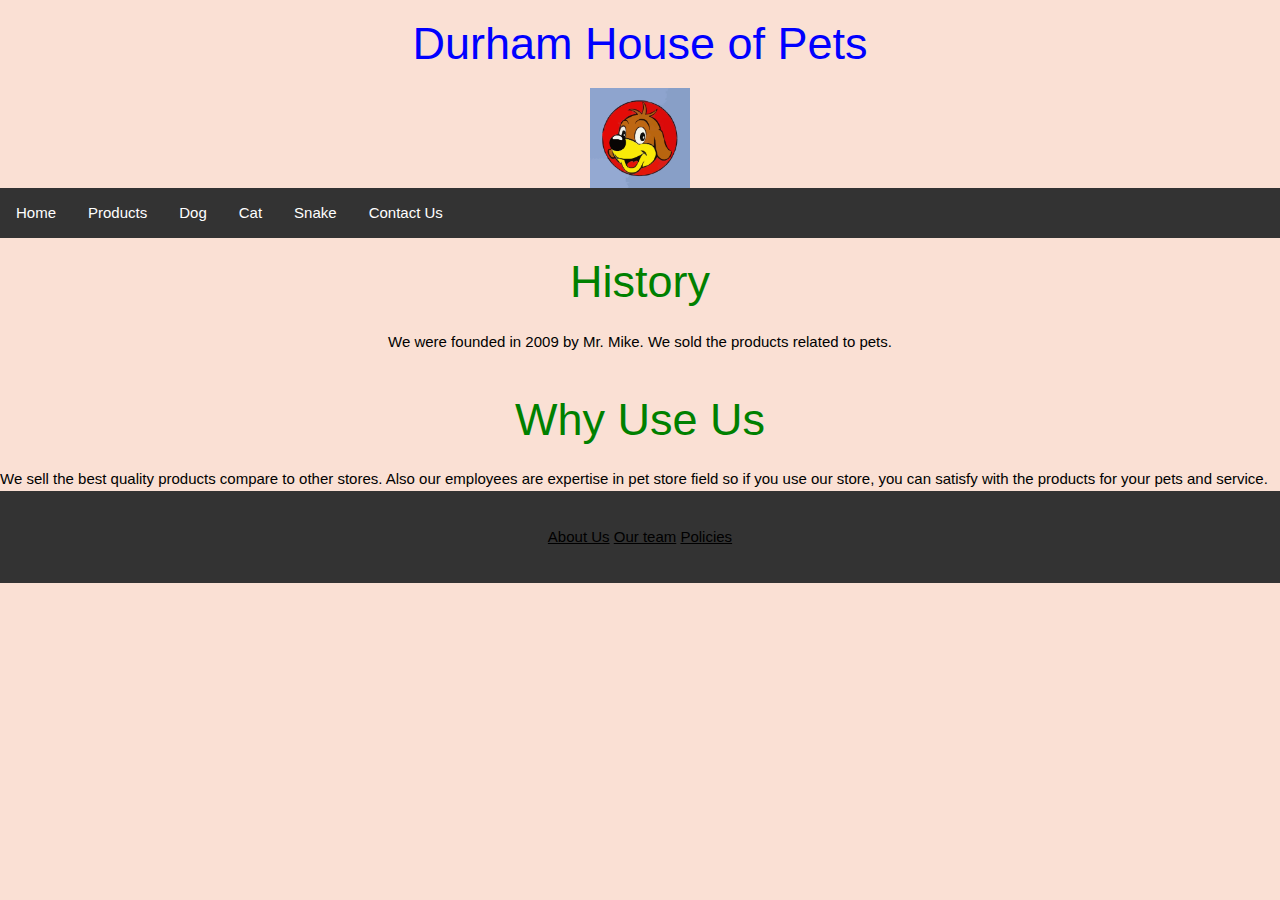
<file: index.html>
<!DOCTYPE html>
<html lang="en-US">
<head>
<meta charset="utf-8">
  <link rel="stylesheet" href="stylesheet-cat.css">
  <Link rel="stylesheet" href="https://www.w3schools.com/w3css/4/w3.css">
  <meta name="viewport" content="width=device-width, initial-scale=1">
  <title>Durham House of Pets</Title>
</head>
<body style="background-color:#FAE0D4;">
  <div style="text-align:center"><h1 style="font-size:300%;"><span style="color:Blue">Durham House of Pets</span></h1></div>
  <div style="text-align:center"><img src="logo.png" alt="logo" style="width:100px;height:100px;"></div>

<ul class="nav">
  <li><a href="index.html">Home</a></li>
  <li><a href="products.html">Products</a></li>
  <li><a href="dogsupplies.html">Dog</a></li>
  <li><a href="catsupplies.html">Cat</a></li>
  <li><a href="fishsupplies.html">Snake</a></li>
  <li><a href="contact_us.html">Contact Us</a></li>
</ul>
<div style="text-align:center"><div style="text-align:center"><h1 style="font-size:300%;"><span style="color:Green">History</span></h1></div>
<div style="text-align:center"><p class="story"></p>
</div>

  We were founded in 2009 by Mr. Mike. We sold the products related to pets.
</div>

<br>

<div style="text-align:center"><h1 style="font-size:300%;"><span style="color:Green">Why Use Us</span></h1></div>

<div style="text-align:center"><p class="story"></p>
</div>
  We sell the best quality products compare to other stores.
  Also our employees are expertise in pet store field so if you use our store,
  you can satisfy with the products for your pets and service.


<footer>
  <div style="text-align:center">
    <p>
      <a href="index.html">About Us</a>
      <a href="employees.html">Our team</a>
      <a href="policies.html">Policies</a>
    </p></div>
</footer>
</body>
</html>
</file>
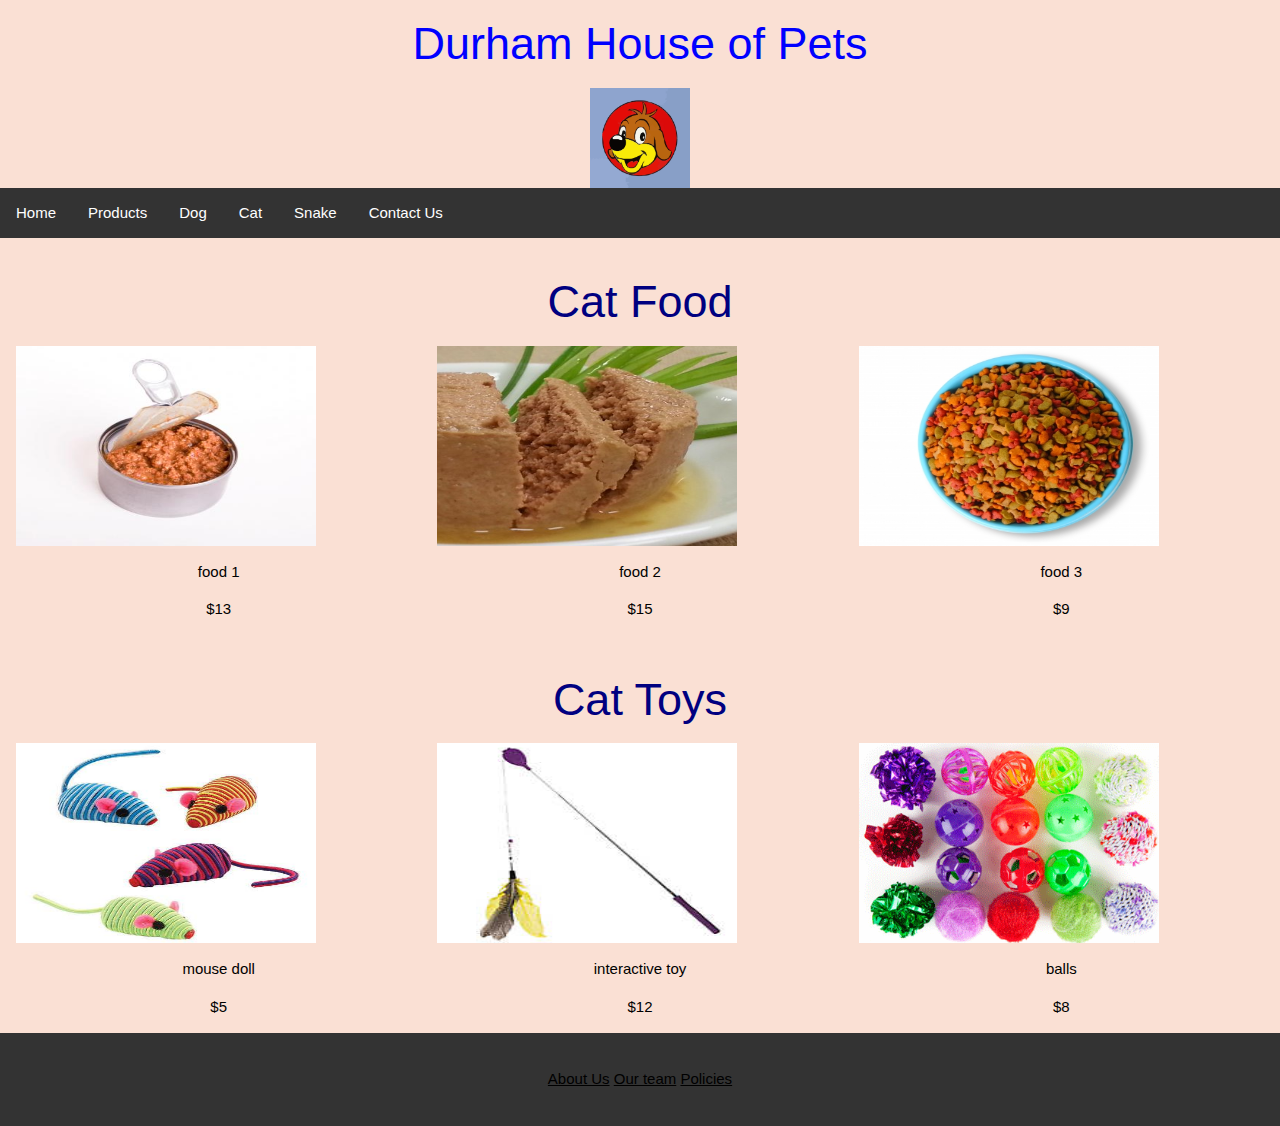
<file: catsupplies.html>
<!DOCTYPE html>
<html lang="en-US">
<head>
<meta charset="utf-8">
  <link rel="stylesheet" href="stylesheet-cat.css">
  <Link rel="stylesheet" href="https://www.w3schools.com/w3css/4/w3.css">
  <meta name="viewport" content="width=device-width, initial-scale=1">
  <title>Durham House of Pets</Title>
</head>

<body style="background-color:#FAE0D4;">
  <div style="text-align:center"><h1 style="font-size:300%;"><span style="color:Blue">Durham House of Pets</span></h1></div>
  <div style="text-align:center"><img src="logo.png" alt="logo" style="width:100px;height:100px;"></div>

<ul class="nav">
  <li><a href="index.html">Home</a></li>
  <li><a href="products.html">Products</a></li>
  <li><a href="dogsupplies.html">Dog</a></li>
  <li><a href="catsupplies.html">Cat</a></li>
  <li><a href="fishsupplies.html">Snake</a></li>
  <li><a href="contact_us.html">Contact Us</a></li>
</ul>

<div style="text-align:center"><p style="font-size:30px"></p>
  <div style="text-align:center"><h1 style="font-size:300%;"><span style="color:Navy">Cat Food</span></h1></div></div>
<div class="w3-row-padding">
  <div class="w3-third">
    <img src="catfood1.png" alt="catfood1" style="width:300px;height:200px;">
    <div style="text-align:center"><p>food 1</p></div>
    <div style="text-align:center"><p>$13</p></div>
  </div>

  <div class="w3-third">
     <img src="catfood2.png" alt="catfood2" style="width:300px;height:200px;">
    <div style="text-align:center"> <p>food 2</p></div>
    <div style="text-align:center"><p>$15</p></div>
  </div>

  <div class="w3-third">
     <img src="catfood3.png" alt="catfood3" style="width:300px;height:200px;">
     <div style="text-align:center"><p>food 3</p></div>
     <div style="text-align:center"><p>$9</p></div>
  </div>
</div>
<div style="text-align:center"><p style="font-size:30px"></p>
  <div style="text-align:center"><h1 style="font-size:300%;"><span style="color:Navy">Cat Toys</span></h1></div></div>
<div class="w3-row-padding">
  <div class="w3-third">
     <img src="cattoy1.png" alt="cattoy1" style="width:300px;height:200px;">
     <div style="text-align:center"><p>mouse doll </p></div>
     <div style="text-align:center"><p>$5</p></div>
   </div>

   <div class="w3-third">
     <img src="cattoy2.png" alt="cattoy2" style="width:300px;height:200px;">
     <div style="text-align:center"><p>interactive toy</p></div>
     <div style="text-align:center"><p>$12</p></div>
    </div>

   <div class="w3-third">
     <img src="cattoy3.png" alt="cattoy3" style="width:300px;height:200px;">
     <div style="text-align:center"><p>balls</p></div>
     <div style="text-align:center"><p>$8</p></div>
   </div>
</div>

<footer>
  <div style="text-align:center">
    <p>
      <a href="index.html">About Us</a>
      <a href="employees.html">Our team</a>
      <a href="policies.html">Policies</a>
    </p></div>
</footer>
</body>
</html>
</file>
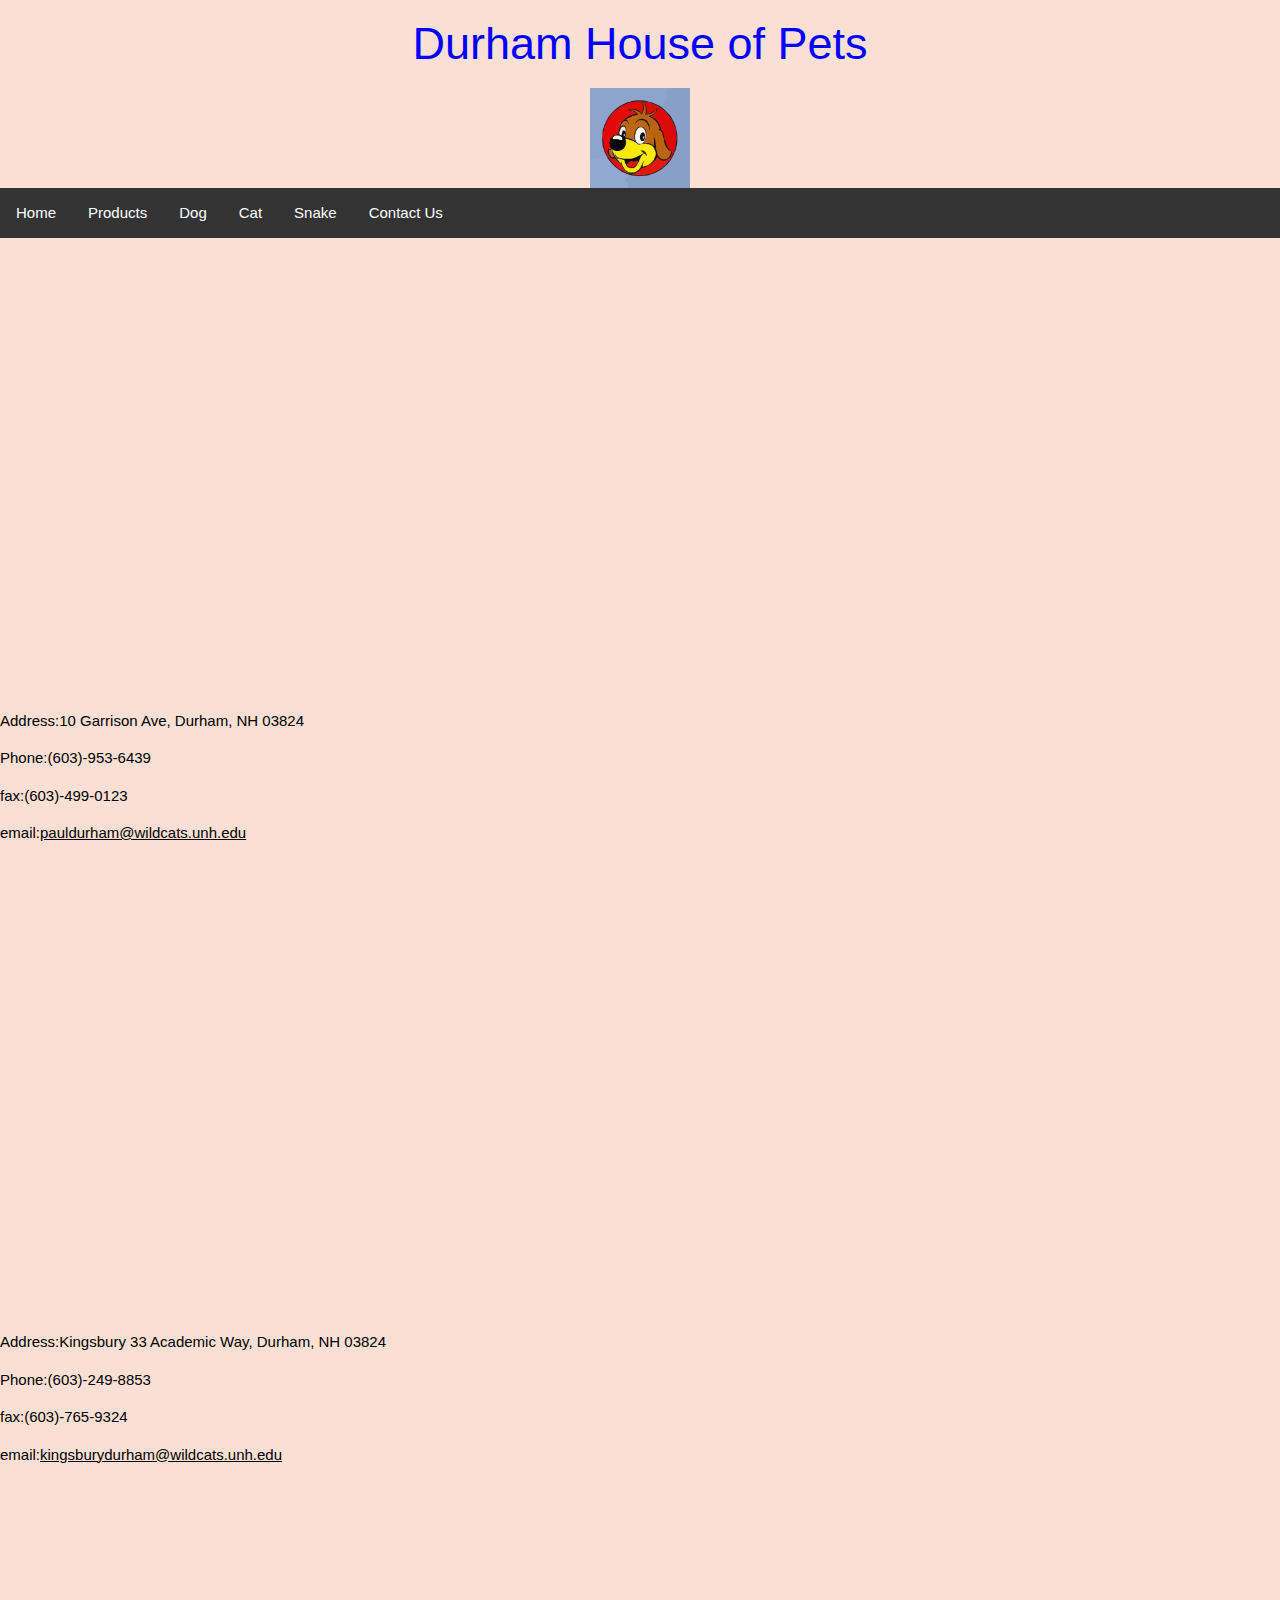
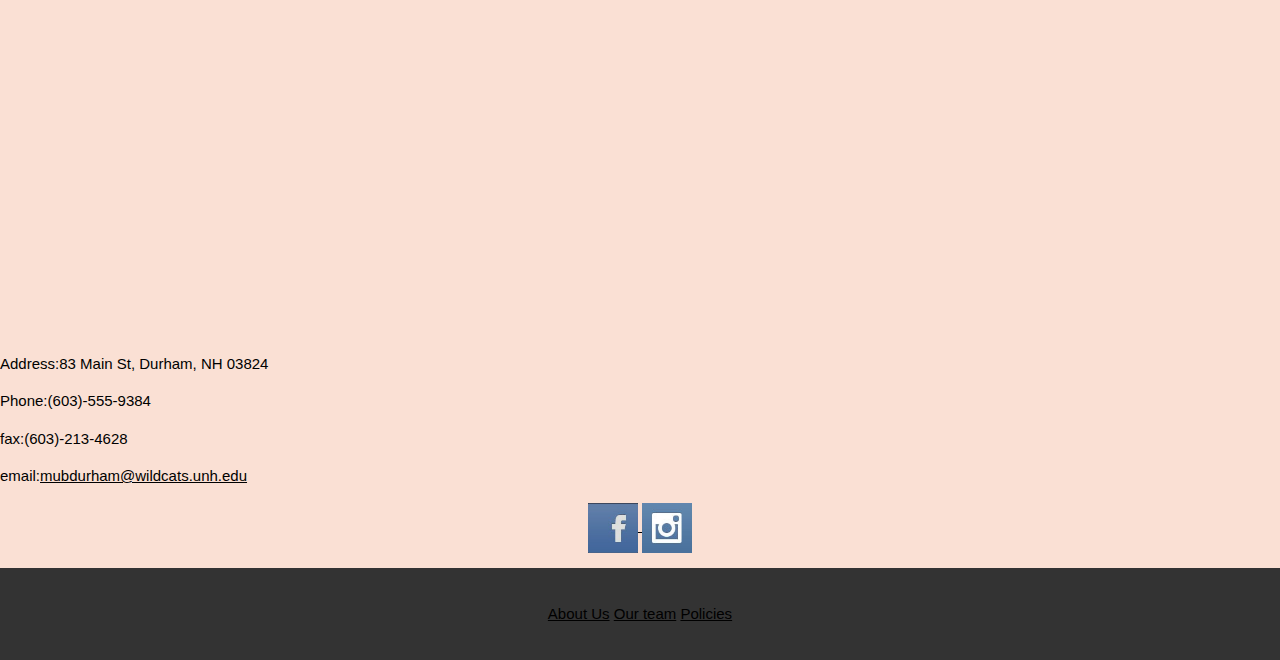
<file: contact_us.html>
<!DOCTYPE html>
<html lang="en-US">
<head>
<meta charset="utf-8">
  <link rel="stylesheet" href="stylesheet-cat.css">
  <Link rel="stylesheet" href="https://www.w3schools.com/w3css/4/w3.css">
  <meta name="viewport" content="width=device-width, initial-scale=1">
  <title>Durham House of Pets</Title>
</head>
<body style="background-color:#FAE0D4;">
  <div style="text-align:center"><h1 style="font-size:300%;"><span style="color:Blue">Durham House of Pets</span></h1></div>
  <div style="text-align:center"><img src="logo.png" alt="logo" style="width:100px;height:100px;"></div>

<ul class="nav">
  <li><a href="index.html">Home</a></li>
  <li><a href="products.html">Products</a></li>
  <li><a href="dogsupplies.html">Dog</a></li>
  <li><a href="catsupplies.html">Cat</a></li>
  <li><a href="fishsupplies.html">Snake</a></li>
  <li><a href="contact_us.html">Contact Us</a></li>
</ul>
<div class="first">
  <iframe src="https://www.google.com/maps/embed?pb=!1m18!1m12!1m3!1d2911.468668455403!2d-70.93114288490638!3d43.13668682914238!2m3!1f0!2f0!3f0!3m2!1i1024!2i768!4f13.1!3m3!1m2!1s0x89e29395dbb72c51%3A0xaa949760d136d560!2sPaul+College%2C+10+Garrison+Ave%2C+Durham%2C+NH+03824!5e0!3m2!1sko!2sus!4v1498191570247"
  width="600"
  height="450"
   style="border:0"
   allowfullscreen>
 </iframe>
 <div id="info">
   <p>Address:10 Garrison Ave, Durham, NH 03824</p>
   <p>Phone:(603)-953-6439</p>
   <p>fax:(603)-499-0123</p>
 </div>
 <p>email:<a href="mailto:pauldurham@wildcats.unh.edu?subject=Corporate%20Inquiry">pauldurham@wildcats.unh.edu</a>
</div>

 <div class="second">
   <iframe src="https://www.google.com/maps/embed?pb=!1m18!1m12!1m3!1d2911.592017911877!2d-70.93708508490649!3d43.13409607914254!2m3!1f0!2f0!3f0!3m2!1i1024!2i768!4f13.1!3m3!1m2!1s0x89e293bce913330f%3A0x399f3ff54c962cb1!2sKingsbury!5e0!3m2!1sko!2sus!4v1498192632670"
   width="600"
   height="450"
   style="border:0"
   allowfullscreen>
   </iframe>

  <p>Address:Kingsbury 33 Academic Way, Durham, NH 03824</p>
  <p>Phone:(603)-249-8853</p>
  <p>fax:(603)-765-9324</p>
</div>
  <p>email:<a href="mailto:kingsburydurham@wildcats.unh.edu?subject=Regional%20Office%20Inquiry">kingsburydurham@wildcats.unh.edu</a>

  <div class="third">
    <iframe src="https://www.google.com/maps/embed?pb=!1m18!1m12!1m3!1d2911.6228263751163!2d-70.93733568490656!3d43.1334489791425!2m3!1f0!2f0!3f0!3m2!1i1024!2i768!4f13.1!3m3!1m2!1s0x89e293962d63d191%3A0xf0f42136743ccbf6!2sMemorial+Union+Building%2C+83+Main+St%2C+Durham%2C+NH+03824!5e0!3m2!1sko!2sus!4v1498192345324"
      width="600"
      height="450"
      style="border:0"
      allowfullscreen>
    </iframe>

      <p>Address:83 Main St, Durham, NH 03824</p>
      <p>Phone:(603)-555-9384</p>
      <p>fax:(603)-213-4628</p>
    </div>
   <p>email:<a href="mailto:mubdurham@wildcats.unh.edu?subject=Regional%20Office%20Inquiry">mubdurham@wildcats.unh.edu</a>

<!--social media-->
<div style="text-align:center"><p><a href="https://www.facebook.com/"><img src="facebook.png" alt="facebook" style="width:50px;height:50px;">
  <a href="https://www.instagram.com/"></a><img src="ig.png" alt="ig" style="width:50px;height:50px;"></p>
</div>

<footer>
  <div style="text-align:center">
    <p>
      <a href="index.html">About Us</a>
      <a href="employees.html">Our team</a>
      <a href="policies.html">Policies</a>
    </p></div>
</footer>
</body>
</html>
</file>
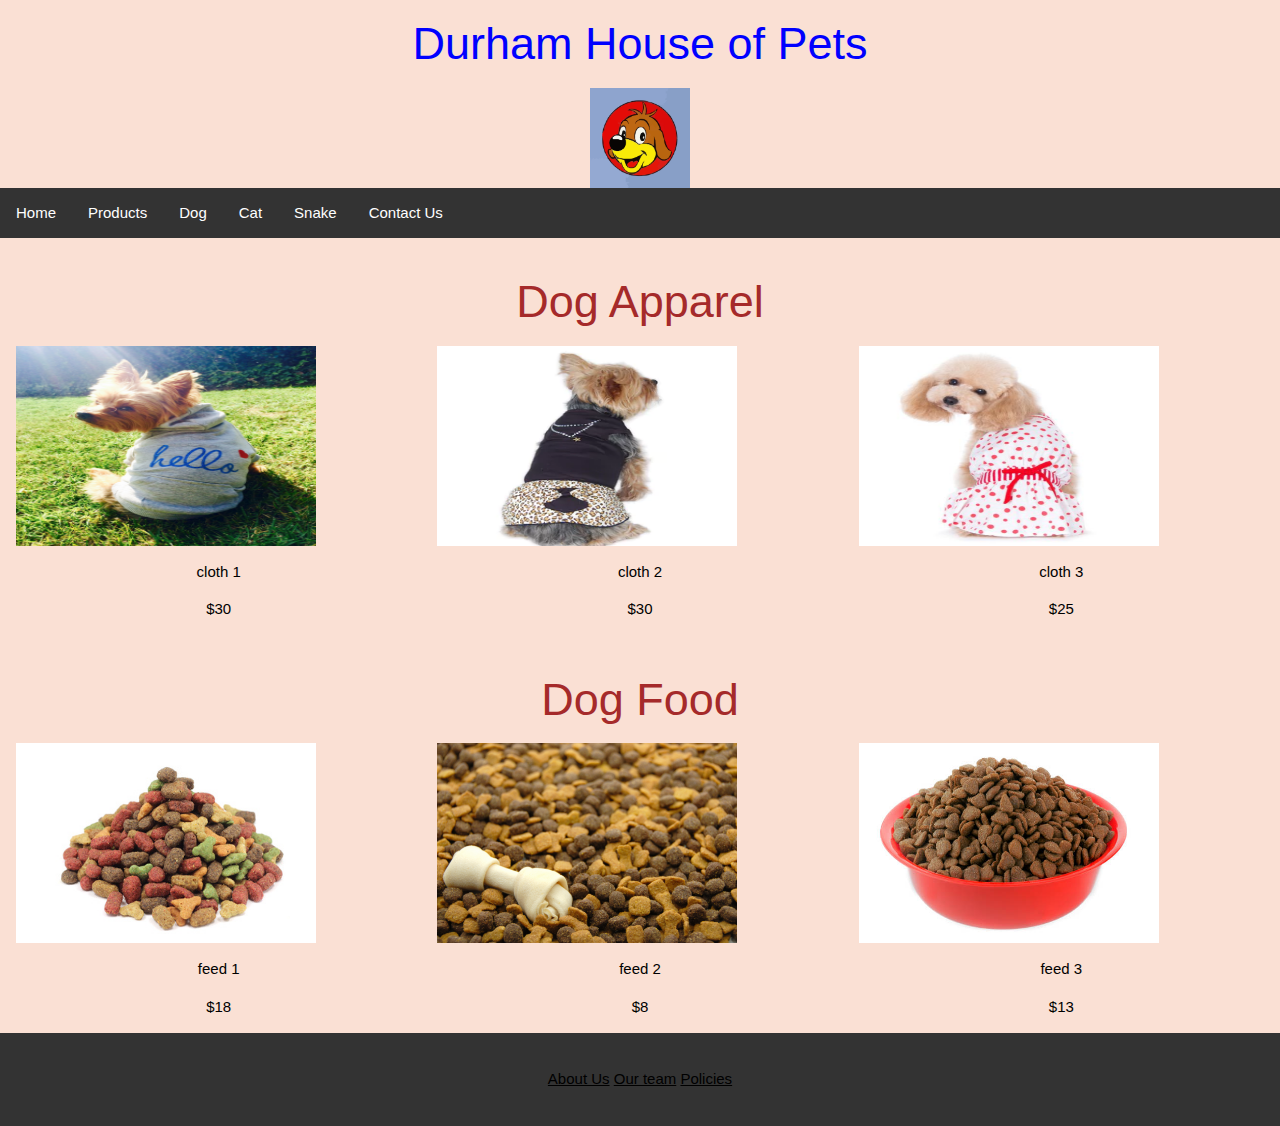
<file: dogsupplies.html>
<!DOCTYPE html>
<html lang="en-US">
<head>
<meta charset="utf-8">
  <link rel="stylesheet" href="stylesheet-cat.css">
  <Link rel="stylesheet" href="https://www.w3schools.com/w3css/4/w3.css">
  <meta name="viewport" content="width=device-width, initial-scale=1">
  <title>Durham House of Pets</Title>
</head>
<body style="background-color:#FAE0D4;">
  <div style="text-align:center"><h1 style="font-size:300%;"><span style="color:Blue">Durham House of Pets</span></h1></div>
  <div style="text-align:center"><img src="logo.png" alt="logo" style="width:100px;height:100px;"></div>

<ul class="nav">
  <li><a href="index.html">Home</a></li>
  <li><a href="products.html">Products</a></li>
  <li><a href="dogsupplies.html">Dog</a></li>
  <li><a href="catsupplies.html">Cat</a></li>
  <li><a href="fishsupplies.html">Snake</a></li>
  <li><a href="contact_us.html">Contact Us</a></li>
</ul>
<div style="text-align:center"><p style="font-size:30px"></p>
  <div style="text-align:center"><h1 style="font-size:300%;"><span style="color:Brown">Dog Apparel</span></h1></div></div>
<div class="w3-row-padding">
  <div class="w3-third">
    <img src="dogapp1.png" alt="dogapp1" style="width:300px;height:200px;">
    <div style="text-align:center"><p>cloth 1</p></div>
    <div style="text-align:center"><p>$30</p></div>
  </div>

  <div class="w3-third">
     <img src="dogapp2.png" alt="dogapp2" style="width:300px;height:200px;">
     <div style="text-align:center"><p>cloth 2</p></div>
     <div style="text-align:center"><p>$30</p></div>
  </div>

  <div class="w3-third">
     <img src="dogapp3.png" alt="dogapp3" style="width:300px;height:200px;">
     <div style="text-align:center"><p>cloth 3</p></div>
     <div style="text-align:center"><p>$25</p></div>
  </div>
</div>
<div style="text-align:center"><p style="font-size:30px"></p>
  <div style="text-align:center"><h1 style="font-size:300%;"><span style="color:Brown">Dog Food</span></h1></div></div>
<div class="w3-row-padding">
  <div class="w3-third">
     <img src="dogfood1.png" alt="dogfood1" style="width:300px;height:200px;">
     <div style="text-align:center"><p>feed 1</p></div>
     <div style="text-align:center"><p>$18</p></div>
   </div>

   <div class="w3-third">
     <img src="dogfood2.png" alt="dogfood2" style="width:300px;height:200px;">
     <div style="text-align:center"><p>feed 2</p></div>
     <div style="text-align:center"><p>$8</p></div>
    </div>

   <div class="w3-third">
     <img src="dogfood3.png" alt="dogfood3" style="width:300px;height:200px;">
     <div style="text-align:center"><p>feed 3</p></div>
     <div style="text-align:center"><p>$13</p></div>
   </div>
</div>

<footer>
  <div style="text-align:center">
    <p>
      <a href="index.html">About Us</a>
      <a href="employees.html">Our team</a>
      <a href="policies.html">Policies</a>
    </p></div>
</footer>
</body>
</html>
</file>
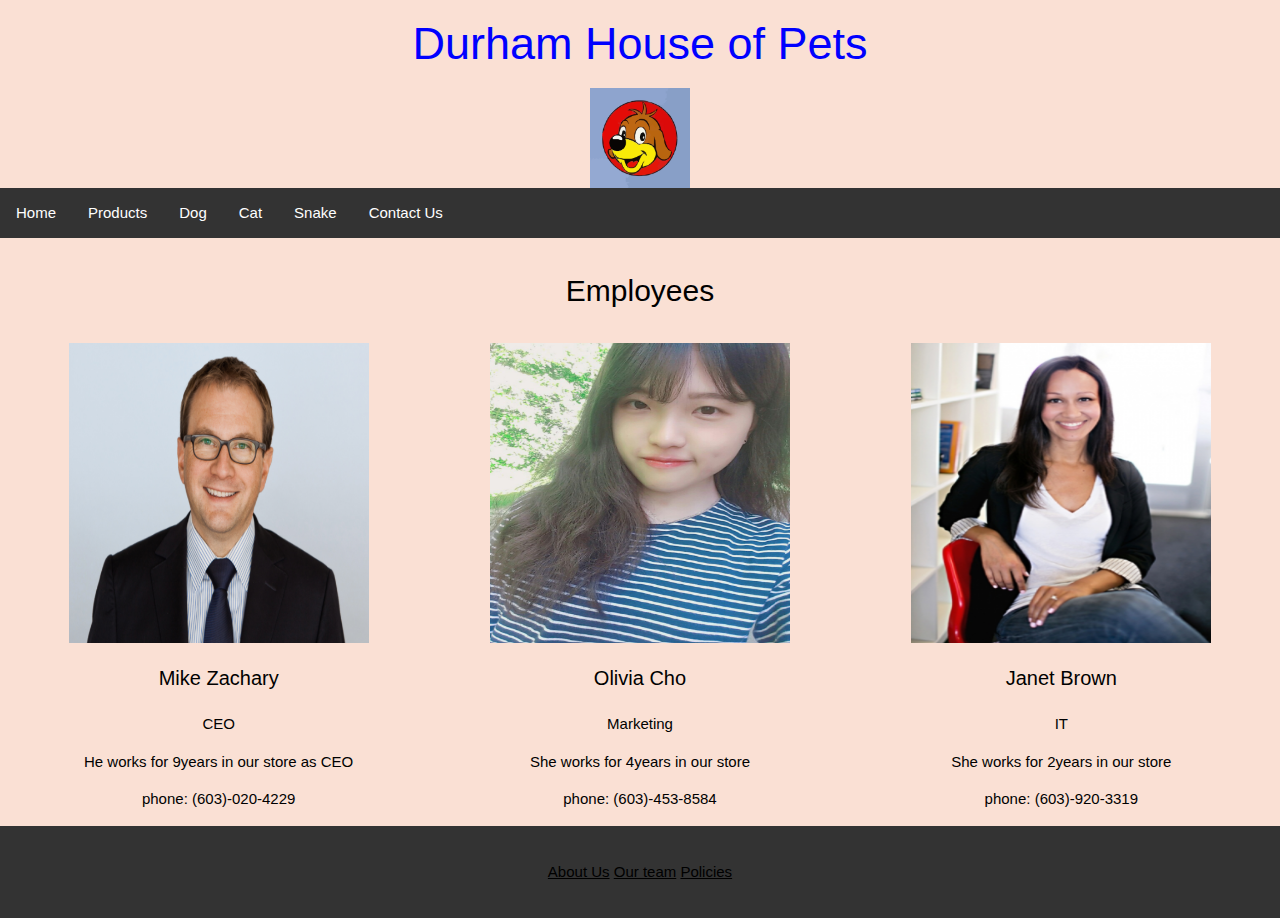
<file: employees.html>
<!DOCTYPE html>
<html lang="en-US">
<head>
<meta charset="utf-8">
  <link rel="stylesheet" href="stylesheet-cat.css">
  <Link rel="stylesheet" href="https://www.w3schools.com/w3css/4/w3.css">
  <meta name="viewport" content="width=device-width, initial-scale=1">
  <title>Durham House of Pets</Title>
</head>
<body style="background-color:#FAE0D4;">
  <div style="text-align:center"><h1 style="font-size:300%;"><span style="color:Blue">Durham House of Pets</span></h1></div>
  <div style="text-align:center"><img src="logo.png" alt="logo" style="width:100px;height:100px;"></div>

  <ul class="nav">
    <li><a href="index.html">Home</a></li>
    <li><a href="products.html">Products</a></li>
    <li><a href="dogsupplies.html">Dog</a></li>
    <li><a href="catsupplies.html">Cat</a></li>
    <li><a href="fishsupplies.html">Snake</a></li>
    <li><a href="contact_us.html">Contact Us</a></li>
  </ul>
<div style="text-align:center"><p style="font-size:30px">Employees</p></div>
<div class="w3-row-padding">
<div class="w3-third">
   <div style="text-align:center"><img src="employee3.png" alt="employee3" style="width:300px;height:300px;"></div>
   <div style="text-align:center"><p style="font-size:20px">Mike Zachary</p></div>
   <div style="text-align:center"><p>CEO</p></div>
   <div style="text-align:center"><p>He works for 9years in our store as CEO</p></div>
   <div style="text-align:center"><p>phone: (603)-020-4229</p></div>
</div>

  <div class="w3-third">
    <div style="text-align:center"><img src="employee1.jpg" alt="employee1" style="width:300px;height:300px;"></div>
    <div style="text-align:center"><p style="font-size:20px">Olivia Cho</p></div>
    <div style="text-align:center"><p>Marketing</p></div>
    <div style="text-align:center"><p>She works for 4years in our store</p></div>
    <div style="text-align:center"><p>phone: (603)-453-8584</p></div>
  </div>

  <div class="w3-third">
     <div style="text-align:center"><img src="employee2.png" alt="employee2" style="width:300px;height:300px;"></div>
     <div style="text-align:center"><p style="font-size:20px">Janet Brown</p></div>
     <div style="text-align:center"><p>IT</p></div>
     <div style="text-align:center"><p>She works for 2years in our store</p></div>
     <div style="text-align:center"><p>phone: (603)-920-3319</p></div>
  </div>

  </div>

<footer>
  <div style="text-align:center">
    <p>
      <a href="index.html">About Us</a>
      <a href="employees.html">Our team</a>
      <a href="policies.html">Policies</a>
    </p></div>
</footer>
</body>
</html>
</file>
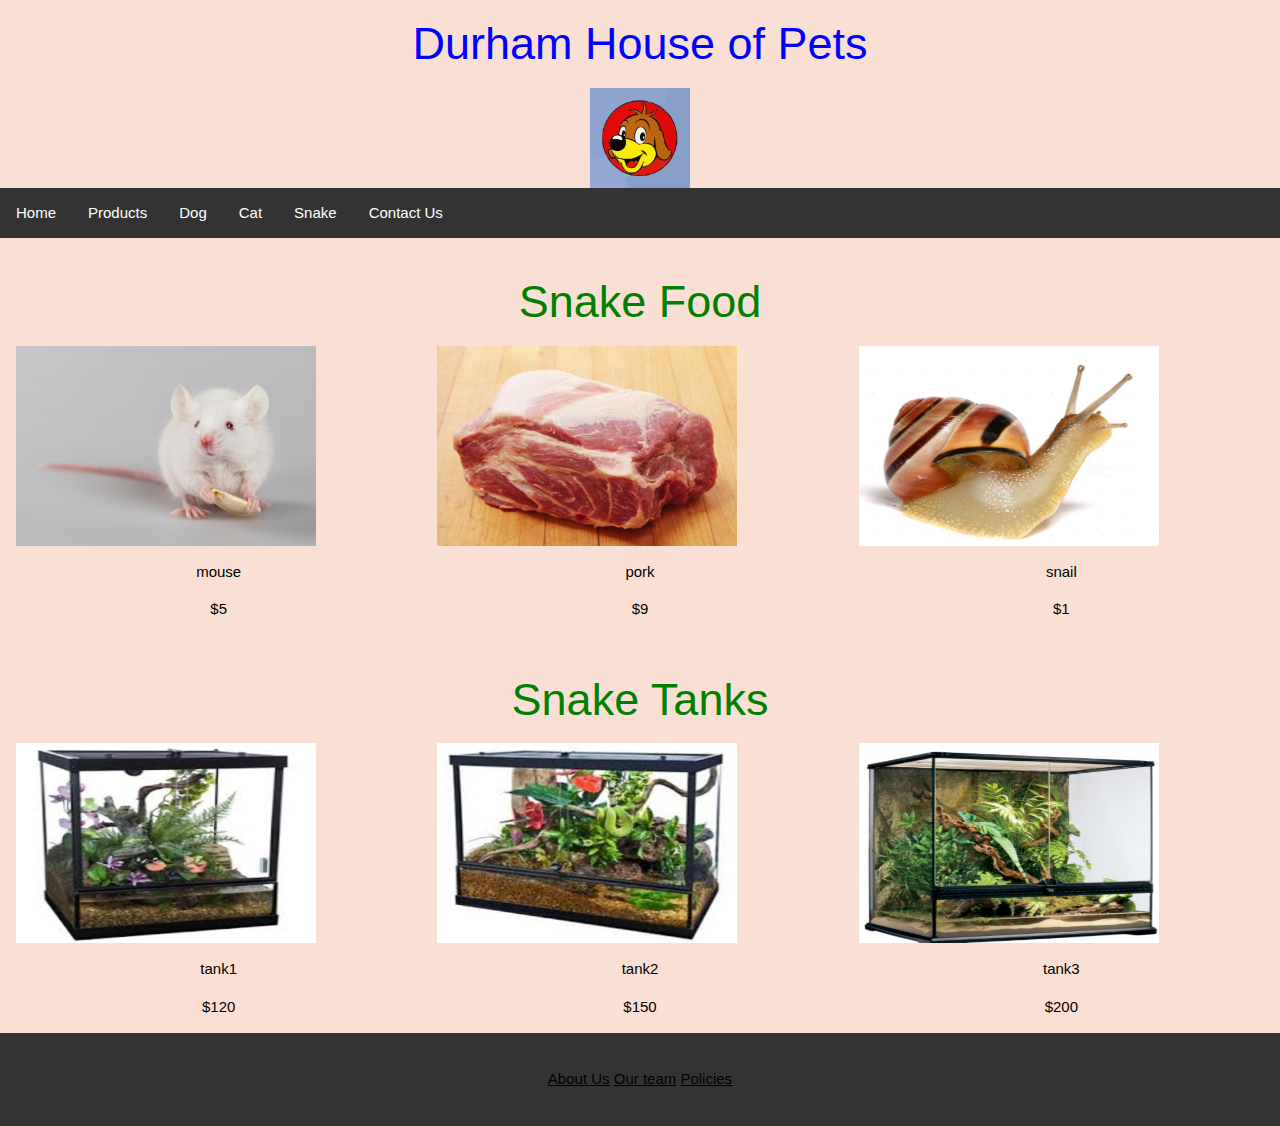
<file: fishsupplies.html>
<!DOCTYPE html>
<html lang="en-US">
<head>
<meta charset="utf-8">
  <link rel="stylesheet" href="stylesheet-cat.css">
  <Link rel="stylesheet" href="https://www.w3schools.com/w3css/4/w3.css">
  <meta name="viewport" content="width=device-width, initial-scale=1">
  <title>Durham House of Pets</Title>
</head>
<body style="background-color:#FAE0D4;">
  <div style="text-align:center"><h1 style="font-size:300%;"><span style="color:Blue">Durham House of Pets</span></h1></div>
  <div style="text-align:center"><img src="logo.png" alt="logo" style="width:100px;height:100px;"></div>

  <ul class="nav">
    <li><a href="index.html">Home</a></li>
    <li><a href="products.html">Products</a></li>
    <li><a href="dogsupplies.html">Dog</a></li>
    <li><a href="catsupplies.html">Cat</a></li>
    <li><a href="fishsupplies.html">Snake</a></li>
    <li><a href="contact_us.html">Contact Us</a></li>
  </ul>
<div style="text-align:center"><p style="font-size:30px"></div>
  <div style="text-align:center"><h1 style="font-size:300%;"><span style="color:Green">Snake Food</span></h1></div>
<div class="w3-row-padding">
  <div class="w3-third">
    <img src="mouse.png" alt="mouse" style="width:300px;height:200px;">
    <div style="text-align:center"><p>mouse</p></div>
    <div style="text-align:center"><p>$5</p></div>
  </div>

  <div class="w3-third">
     <img src="pork.png" alt="pork" style="width:300px;height:200px;">
     <div style="text-align:center"><p>pork</p></div>
     <div style="text-align:center"><p>$9</p></div>
  </div>

  <div class="w3-third">
     <img src="snail.png" alt="snail" style="width:300px;height:200px;">
     <div style="text-align:center"><p>snail</p></div>
     <div style="text-align:center"><p>$1</p></div>
  </div>
</div>
<div style="text-align:center"><p style="font-size:30px"></p>
  <div style="text-align:center"><h1 style="font-size:300%;"><span style="color:Green">Snake Tanks</span></h1></div></div>
<div class="w3-row-padding">
  <div class="w3-third">
     <img src="tank1.png" alt="tank1" style="width:300px;height:200px;">
     <div style="text-align:center"><p>tank1</p></div>
     <div style="text-align:center"><p>$120</p></div>
   </div>

   <div class="w3-third">
     <img src="tank2.png" alt="tank2" style="width:300px;height:200px;">
     <div style="text-align:center"><p>tank2</p></div>
     <div style="text-align:center"><p>$150</p></div>
    </div>

   <div class="w3-third">
     <img src="tank3.png" alt="tank3" style="width:300px;height:200px;">
     <div style="text-align:center"><p>tank3</p></div>
     <div style="text-align:center"><p>$200</p></div>
   </div>
</div>

<footer>
  <div style="text-align:center">
    <p>
      <a href="index.html">About Us</a>
      <a href="employees.html">Our team</a>
      <a href="policies.html">Policies</a>
    </p></div>
</footer>
</body>
</html>
</file>
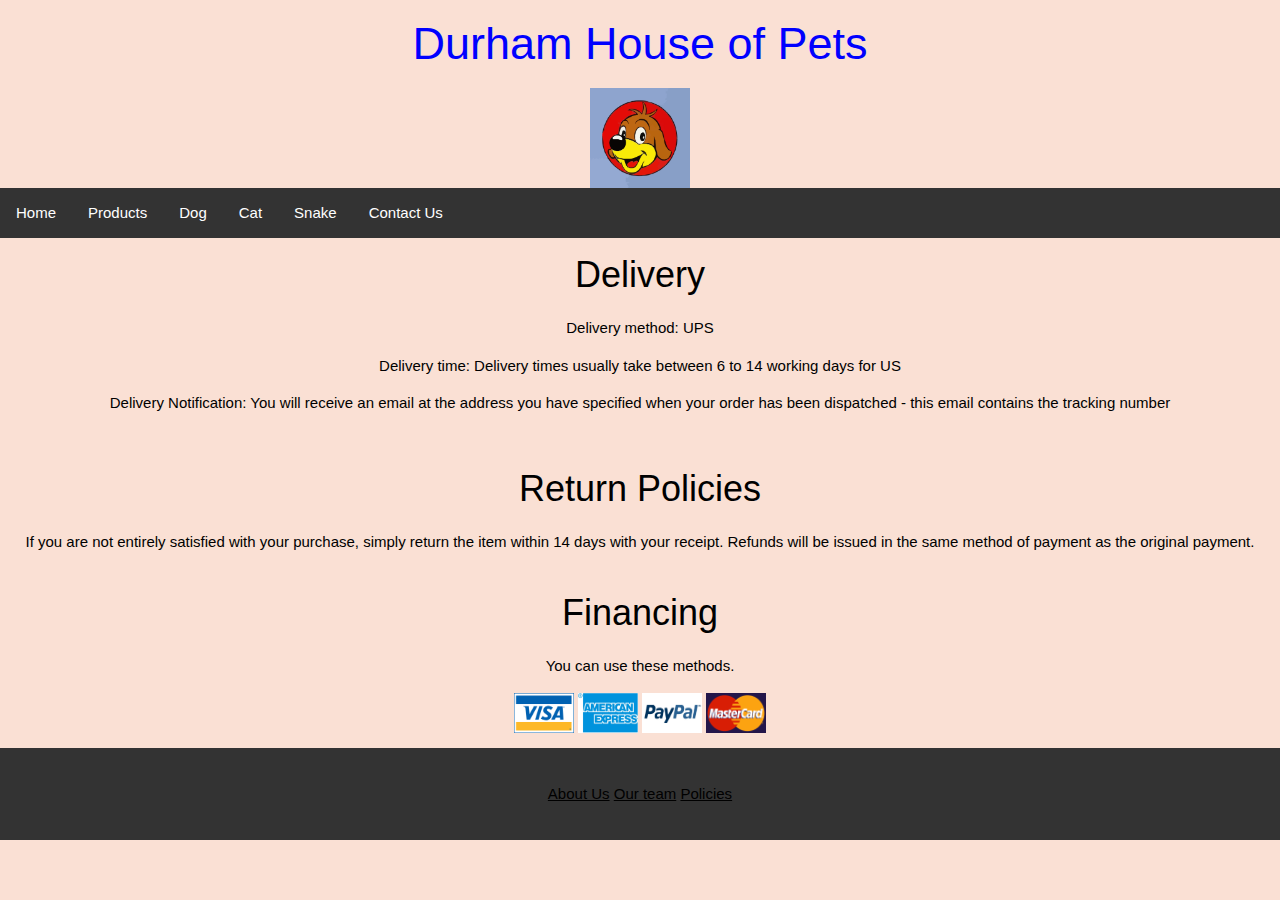
<file: policies.html>
<!DOCTYPE html>
<html lang="en-US">
<head>
<meta charset="utf-8">
  <link rel="stylesheet" href="stylesheet-cat.css">
  <Link rel="stylesheet" href="https://www.w3schools.com/w3css/4/w3.css">
  <meta name="viewport" content="width=device-width, initial-scale=1">
  <title>Durham House of Pets</Title>
</head>

<body style="background-color:#FAE0D4;">
  <div style="text-align:center"><h1 style="font-size:300%;"><span style="color:Blue">Durham House of Pets</span></h1></div>
  <div style="text-align:center"><img src="logo.png" alt="logo" style="width:100px;height:100px;"></div>

<ul class="nav">
  <li><a href="index.html">Home</a></li>
  <li><a href="products.html">Products</a></li>
  <li><a href="dogsupplies.html">Dog</a></li>
  <li><a href="catsupplies.html">Cat</a></li>
  <li><a href="fishsupplies.html">Snake</a></li>
  <li><a href="contact_us.html">Contact Us</a></li>
</ul>

<div style="text-align:center"><h1>Delivery</h1></div>
<div style="text-align:center"><p class="story"></p>
  <p>Delivery method: UPS</p>
  <p>Delivery time: Delivery times usually take between 6 to 14 working days for US</p>
  <p>Delivery Notification: You will receive an email at the address you have specified when your order has been dispatched -
  this email contains the tracking number</p>
</div>

<br>

<div style="text-align:center"><h1>Return Policies</h1></div>
<div style="text-align:center"><p class="story"></p>
If you are not entirely satisfied with your purchase,
simply return the item within 14 days with your receipt.
Refunds will be issued in the same method of payment as the original payment.
</div>

<br>

<div style="text-align:center"><h1>Financing</h1></div>
<div style="text-align:center"><p class="story"></p>
You can use these methods.
</div>



<div style="text-align:center">
  <p>
  <img src="visa.png" alt="visa" style="width:60px;height:40px;">
  <img src="ae.png" alt="ae" style="width:60px;height:40px;">
  <img src="paypal.png" alt="paypal" style="width:60px;height:40px;">
  <img src="mastercard.png" alt="mastercard" style="width:60px;height:40px;">
 </p>
</div>

<footer>
  <div style="text-align:center">
    <p>
      <a href="index.html">About Us</a>
      <a href="employees.html">Our team</a>
      <a href="policies.html">Policies</a>
    </p></div>
</footer>
</body>
</html>
</file>
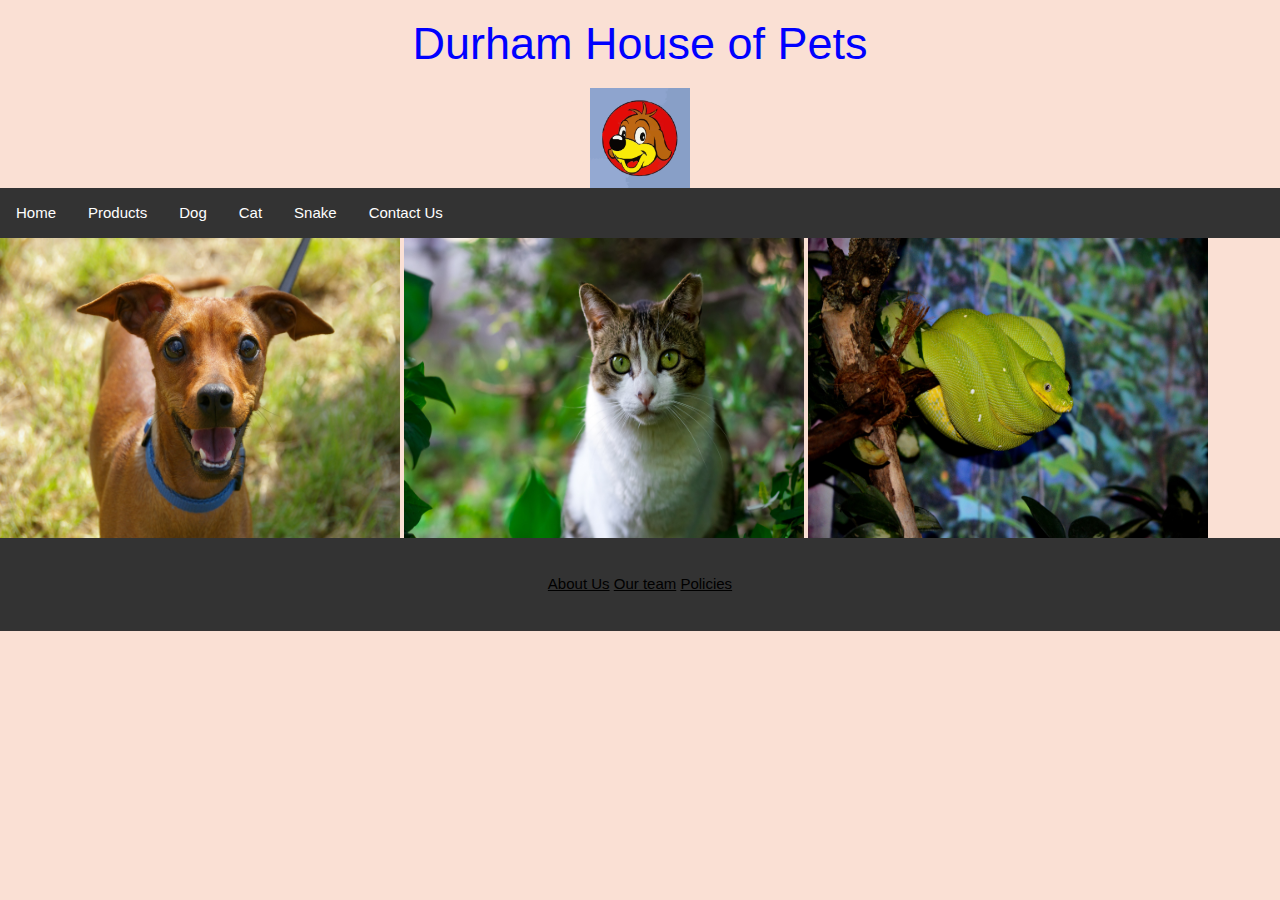
<file: products.html>
<!DOCTYPE html>
<html lang="en-US">
<head>
<meta charset="utf-8">
  <link rel="stylesheet" href="stylesheet-cat.css">
  <Link rel="stylesheet" href="https://www.w3schools.com/w3css/4/w3.css">
  <meta name="viewport" content="width=device-width, initial-scale=1">
  <title>Durham House of Pets</Title>
</head>
<body style="background-color:#FAE0D4;">
  <div style="text-align:center"><h1 style="font-size:300%;"><span style="color:Blue">Durham House of Pets</span></h1></div>
  <div style="text-align:center"><img src="logo.png" alt="logo" style="width:100px;height:100px;"></div>

<ul class="nav">
  <li><a href="index.html">Home</a></li>
  <li><a href="products.html">Products</a></li>
  <li><a href="dogsupplies.html">Dog</a></li>
  <li><a href="catsupplies.html">Cat</a></li>
  <li><a href="fishsupplies.html">Snake</a></li>
  <li><a href="contact_us.html">Contact Us</a></li>
</ul>
<div class="animals">
<img src="dog.jpg" alt="dog" style="width:400px;height:300px;">
<img src="cat.jpg" alt="cat" style="width:400px;height:300px;">
<img src="snake.jpg" alt="snake" style="width:400px;height:300px;">

</div>

<footer>
  <div style="text-align:center">
    <p>
      <a href="index.html">About Us</a>
      <a href="employees.html">Our team</a>
      <a href="policies.html">Policies</a>
    </p></div>
</footer>
</body>
</html>
</file>
<file: stylesheet-cat.css>
ul.nav {
  list-style-type: none;
  margin: 0;
  padding: 0;
  overflow: hidden;
  background-color: #333;
}

li {
  float: left;
}

li a {
  display: block;
  color: white;
  text-align: center;
  padding: 14px 16px;
  text-decoration: none;
}

li a:hover {
  background-color: #111;
}
/*--------end nav bar---------*/


/*-----footder-------*/
footer{
  width: 100%;
  background-color: #333;
  padding: 20px 0px;
}
</file>
